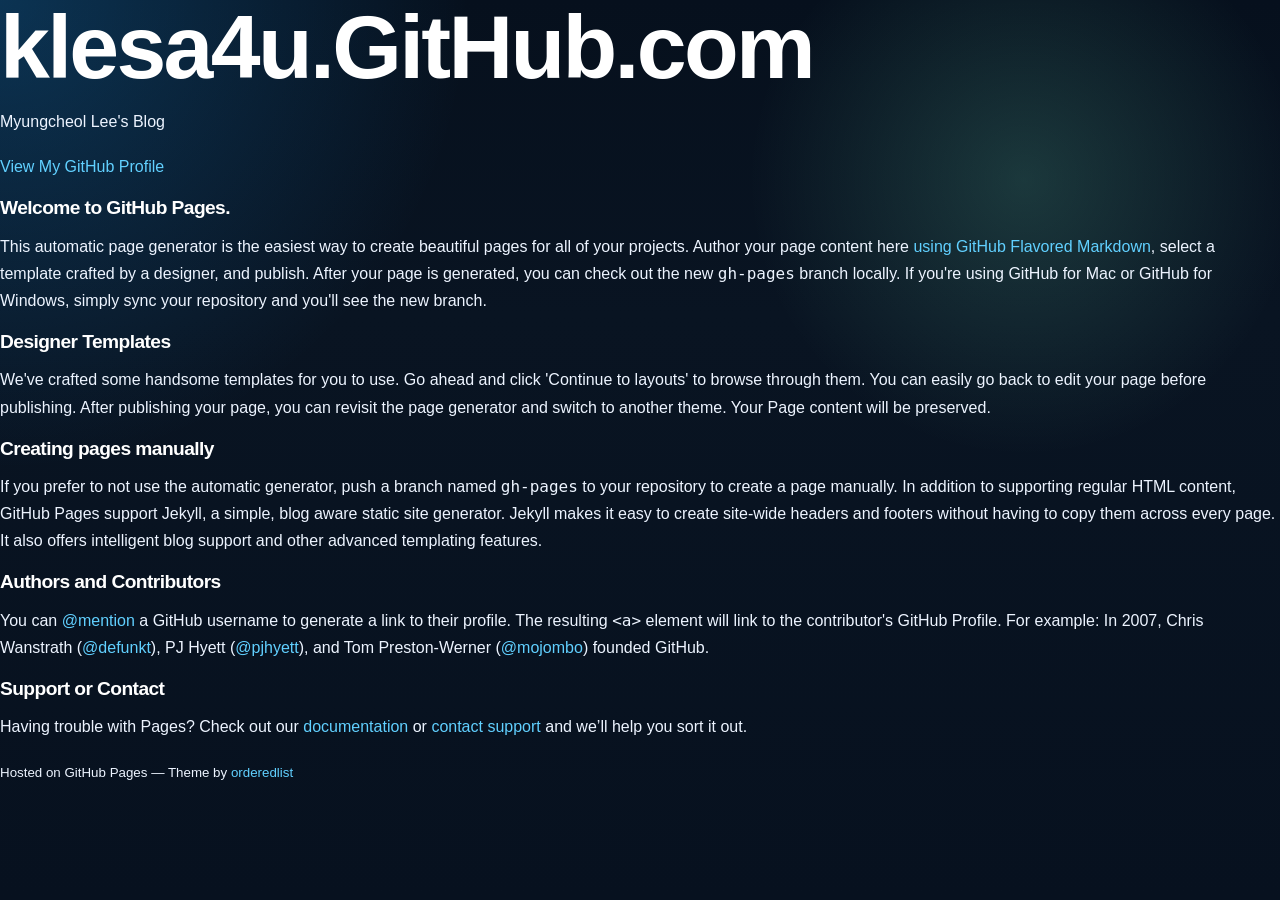
<file: index.html>
<!doctype html>
<html>
  <head>
    <meta charset="utf-8">
    <meta http-equiv="X-UA-Compatible" content="chrome=1">
    <title>klesa4u.GitHub.com by klesa4u</title>

    <link rel="stylesheet" href="stylesheets/styles.css">
    <link rel="stylesheet" href="stylesheets/github-light.css">
    <meta name="viewport" content="width=device-width, initial-scale=1, user-scalable=no">
    <!--[if lt IE 9]>
    <script src="//html5shiv.googlecode.com/svn/trunk/html5.js"></script>
    <![endif]-->
  </head>
  <body>
    <div class="wrapper">
      <header>
        <h1>klesa4u.GitHub.com</h1>
        <p>Myungcheol Lee&#39;s Blog</p>


        <p class="view"><a href="https://github.com/klesa4u">View My GitHub Profile</a></p>

      </header>
      <section>
        <h3>
<a id="welcome-to-github-pages" class="anchor" href="#welcome-to-github-pages" aria-hidden="true"><span class="octicon octicon-link"></span></a>Welcome to GitHub Pages.</h3>

<p>This automatic page generator is the easiest way to create beautiful pages for all of your projects. Author your page content here <a href="https://guides.github.com/features/mastering-markdown/">using GitHub Flavored Markdown</a>, select a template crafted by a designer, and publish. After your page is generated, you can check out the new <code>gh-pages</code> branch locally. If you're using GitHub for Mac or GitHub for Windows, simply sync your repository and you'll see the new branch.</p>

<h3>
<a id="designer-templates" class="anchor" href="#designer-templates" aria-hidden="true"><span class="octicon octicon-link"></span></a>Designer Templates</h3>

<p>We've crafted some handsome templates for you to use. Go ahead and click 'Continue to layouts' to browse through them. You can easily go back to edit your page before publishing. After publishing your page, you can revisit the page generator and switch to another theme. Your Page content will be preserved.</p>

<h3>
<a id="creating-pages-manually" class="anchor" href="#creating-pages-manually" aria-hidden="true"><span class="octicon octicon-link"></span></a>Creating pages manually</h3>

<p>If you prefer to not use the automatic generator, push a branch named <code>gh-pages</code> to your repository to create a page manually. In addition to supporting regular HTML content, GitHub Pages support Jekyll, a simple, blog aware static site generator. Jekyll makes it easy to create site-wide headers and footers without having to copy them across every page. It also offers intelligent blog support and other advanced templating features.</p>

<h3>
<a id="authors-and-contributors" class="anchor" href="#authors-and-contributors" aria-hidden="true"><span class="octicon octicon-link"></span></a>Authors and Contributors</h3>

<p>You can <a href="https://github.com/blog/821" class="user-mention">@mention</a> a GitHub username to generate a link to their profile. The resulting <code>&lt;a&gt;</code> element will link to the contributor's GitHub Profile. For example: In 2007, Chris Wanstrath (<a href="https://github.com/defunkt" class="user-mention">@defunkt</a>), PJ Hyett (<a href="https://github.com/pjhyett" class="user-mention">@pjhyett</a>), and Tom Preston-Werner (<a href="https://github.com/mojombo" class="user-mention">@mojombo</a>) founded GitHub.</p>

<h3>
<a id="support-or-contact" class="anchor" href="#support-or-contact" aria-hidden="true"><span class="octicon octicon-link"></span></a>Support or Contact</h3>

<p>Having trouble with Pages? Check out our <a href="https://help.github.com/pages">documentation</a> or <a href="https://github.com/contact">contact support</a> and we’ll help you sort it out.</p>
      </section>
      <footer>
        <p><small>Hosted on GitHub Pages &mdash; Theme by <a href="https://github.com/orderedlist">orderedlist</a></small></p>
      </footer>
    </div>
    <script src="javascripts/scale.fix.js"></script>
              <script type="text/javascript">
            var gaJsHost = (("https:" == document.location.protocol) ? "https://ssl." : "http://www.");
            document.write(unescape("%3Cscript src='" + gaJsHost + "google-analytics.com/ga.js' type='text/javascript'%3E%3C/script%3E"));
          </script>
          <script type="text/javascript">
            try {
              var pageTracker = _gat._getTracker("UA-64802484-1");
            pageTracker._trackPageview();
            } catch(err) {}
          </script>

  </body>
</html>
</file>
<file: stylesheets/styles.css>
:root {
  --bg: #07111f;
  --surface: rgba(10, 20, 35, 0.78);
  --surface-strong: rgba(13, 25, 43, 0.94);
  --surface-light: rgba(255, 255, 255, 0.06);
  --border: rgba(164, 187, 221, 0.16);
  --text: #edf4ff;
  --muted: #9eb0cb;
  --heading: #ffffff;
  --accent: #61d0ff;
  --accent-strong: #1ca4ff;
  --accent-warm: #80ffcf;
  --shadow: 0 30px 80px rgba(1, 8, 18, 0.5);
}

* {
  box-sizing: border-box;
}

html {
  scroll-behavior: smooth;
}

body {
  margin: 0;
  min-height: 100vh;
  font-family: "Aptos", "Segoe UI", "Helvetica Neue", Arial, sans-serif;
  font-size: 16px;
  line-height: 1.7;
  color: var(--text);
  background:
    radial-gradient(circle at top left, rgba(28, 164, 255, 0.24), transparent 30%),
    radial-gradient(circle at 80% 20%, rgba(128, 255, 207, 0.16), transparent 22%),
    linear-gradient(180deg, #06101d 0%, #091422 35%, #07111f 100%);
}

.page-backdrop {
  position: fixed;
  inset: 0;
  background:
    linear-gradient(125deg, rgba(255, 255, 255, 0.04), transparent 30%),
    radial-gradient(circle at 15% 10%, rgba(97, 208, 255, 0.1), transparent 18%),
    radial-gradient(circle at 85% 18%, rgba(128, 255, 207, 0.08), transparent 14%);
  pointer-events: none;
}

a {
  color: var(--accent);
  text-decoration: none;
}

a:hover {
  color: var(--accent-warm);
}

img {
  max-width: 100%;
}

h1,
h2,
h3,
h4,
h5,
h6 {
  margin: 0 0 14px;
  color: var(--heading);
  line-height: 1.05;
  font-weight: 700;
  letter-spacing: -0.03em;
}

h1 {
  font-size: clamp(2.8rem, 7vw, 5.6rem);
}

h2 {
  font-size: clamp(1.8rem, 3vw, 2.8rem);
}

h3 {
  font-size: 1.2rem;
}

p,
ul,
ol {
  margin: 0 0 18px;
}

ul,
ol {
  padding-left: 20px;
}

strong {
  color: var(--heading);
}

.site-shell {
  position: relative;
  z-index: 1;
  width: min(1180px, calc(100% - 32px));
  margin: 0 auto;
  padding: 20px 0 56px;
}

.site-header {
  display: flex;
  align-items: center;
  justify-content: space-between;
  gap: 24px;
  margin-bottom: 24px;
  padding: 18px 22px;
  background: rgba(8, 16, 29, 0.7);
  border: 1px solid var(--border);
  border-radius: 22px;
  box-shadow: var(--shadow);
  backdrop-filter: blur(18px);
}

.brand-block {
  display: flex;
  align-items: center;
  gap: 16px;
  color: inherit;
}

.brand-copy {
  display: grid;
  gap: 4px;
}

.profile-photo {
  width: 70px;
  height: 70px;
  object-fit: cover;
  border-radius: 18px;
  border: 1px solid rgba(255, 255, 255, 0.12);
  box-shadow: 0 12px 30px rgba(0, 0, 0, 0.25);
}

.eyebrow,
.section-label,
.card-kicker,
.record-type,
.stat-label {
  display: inline-block;
  color: var(--accent-warm);
  font-size: 0.75rem;
  font-weight: 700;
  letter-spacing: 0.16em;
  text-transform: uppercase;
}

.site-title {
  font-size: 1.2rem;
}

.site-subtitle {
  margin: 0;
  color: var(--muted);
  font-size: 0.95rem;
}

.site-nav {
  display: flex;
  flex-wrap: wrap;
  gap: 10px;
}

.site-nav a {
  padding: 10px 14px;
  border-radius: 999px;
  background: rgba(255, 255, 255, 0.04);
  border: 1px solid transparent;
  color: var(--muted);
  transition: 180ms ease;
}

.site-nav a:hover,
.site-nav a[aria-current="page"] {
  color: var(--heading);
  background: rgba(97, 208, 255, 0.08);
  border-color: rgba(97, 208, 255, 0.2);
}

.content-card {
  padding: 36px;
  background: linear-gradient(180deg, rgba(12, 24, 41, 0.96) 0%, rgba(9, 18, 31, 0.96) 100%);
  border: 1px solid var(--border);
  border-radius: 30px;
  box-shadow: var(--shadow);
}

.hero,
.split-intro,
.spotlight-card,
.project-hero-card {
  display: grid;
  gap: 24px;
}

.hero {
  grid-template-columns: minmax(0, 1.6fr) minmax(280px, 0.85fr);
  align-items: stretch;
  margin-bottom: 40px;
}

.hero-copy {
  padding: 12px 0;
}

.hero-lead,
.section-lead {
  max-width: 52rem;
  color: var(--muted);
  font-size: 1.08rem;
}

.hero-actions {
  display: flex;
  flex-wrap: wrap;
  gap: 12px;
  margin-top: 28px;
}

.hero-mini-list {
  display: flex;
  flex-wrap: wrap;
  gap: 10px;
  margin-top: 22px;
}

.hero-mini-list span {
  display: inline-flex;
  align-items: center;
  padding: 8px 12px;
  border-radius: 999px;
  background: rgba(255, 255, 255, 0.05);
  border: 1px solid rgba(255, 255, 255, 0.08);
  color: var(--text);
  font-size: 0.92rem;
}

.button {
  display: inline-flex;
  align-items: center;
  justify-content: center;
  padding: 12px 18px;
  border-radius: 999px;
  background: linear-gradient(135deg, var(--accent-strong), var(--accent));
  color: #02111d;
  font-weight: 700;
  box-shadow: 0 10px 30px rgba(28, 164, 255, 0.24);
}

.button:hover {
  color: #02111d;
  filter: brightness(1.06);
}

.button-secondary {
  background: transparent;
  color: var(--text);
  border: 1px solid rgba(97, 208, 255, 0.24);
  box-shadow: none;
}

.button-secondary:hover {
  color: var(--heading);
  background: rgba(97, 208, 255, 0.08);
}

.hero-facts,
.feature-grid,
.contact-grid,
.record-list,
.quick-links-grid,
.principles-grid {
  display: grid;
  gap: 16px;
}

.hero-facts {
  grid-template-columns: 1fr;
}

.feature-grid,
.contact-grid {
  grid-template-columns: repeat(2, minmax(0, 1fr));
}

.quick-links-grid {
  grid-template-columns: repeat(3, minmax(0, 1fr));
}

.principles-grid {
  grid-template-columns: repeat(3, minmax(0, 1fr));
}

.record-list {
  grid-template-columns: 1fr;
}

.stat-card,
.feature-card,
.quick-link-card,
.principle-card,
.contact-card,
.record-card,
.info-panel,
.timeline-item,
.project-hero-card,
.spotlight-card,
.cta-banner {
  padding: 22px;
  border-radius: 24px;
  border: 1px solid var(--border);
  background: linear-gradient(180deg, rgba(255, 255, 255, 0.05), rgba(255, 255, 255, 0.025));
  box-shadow: inset 0 1px 0 rgba(255, 255, 255, 0.03);
}

.accent-card {
  background:
    radial-gradient(circle at top right, rgba(128, 255, 207, 0.16), transparent 35%),
    linear-gradient(180deg, rgba(31, 79, 95, 0.45), rgba(255, 255, 255, 0.03));
}

.stat-card strong,
.feature-card h3,
.quick-link-card h3,
.principle-card h3,
.contact-card h3 {
  display: block;
  margin-top: 12px;
}

.feature-card,
.quick-link-card,
.principle-card {
  color: inherit;
  transition: transform 180ms ease, border-color 180ms ease, background 180ms ease;
}

.quick-link-card:hover {
  color: inherit;
}

.quick-link-card:hover,
.principle-card:hover,
.feature-card:hover {
  transform: translateY(-4px);
  border-color: rgba(97, 208, 255, 0.28);
  background: linear-gradient(180deg, rgba(255, 255, 255, 0.07), rgba(97, 208, 255, 0.04));
}

.split-intro {
  grid-template-columns: minmax(0, 0.9fr) minmax(0, 1.1fr);
  align-items: end;
  margin: 18px 0 28px;
}

.section-block {
  margin-top: 38px;
}

.section-heading {
  margin-bottom: 18px;
}

.timeline-list {
  display: grid;
  gap: 14px;
}

.timeline-item {
  display: grid;
  grid-template-columns: 90px minmax(0, 1fr);
  gap: 18px;
  align-items: start;
}

.timeline-year,
.record-year {
  display: inline-flex;
  align-items: center;
  justify-content: center;
  min-width: 72px;
  padding: 6px 10px;
  border-radius: 999px;
  background: rgba(97, 208, 255, 0.12);
  color: var(--heading);
  font-weight: 700;
}

.info-panel {
  background: rgba(255, 255, 255, 0.03);
}

.clean-list {
  margin: 0;
}

.spotlight-card,
.project-hero-card {
  grid-template-columns: minmax(0, 1.2fr) minmax(240px, 0.8fr);
  align-items: end;
}

.cta-banner {
  display: grid;
  grid-template-columns: minmax(0, 1.2fr) auto;
  gap: 24px;
  align-items: center;
  margin-top: 38px;
  background:
    radial-gradient(circle at top right, rgba(97, 208, 255, 0.18), transparent 28%),
    linear-gradient(135deg, rgba(10, 25, 43, 0.98), rgba(15, 37, 59, 0.95));
}

.feature-band {
  margin-top: 28px;
}

.project-meta {
  display: grid;
  gap: 14px;
}

.meta-row {
  display: grid;
  gap: 4px;
}

.meta-row span {
  color: var(--muted);
  font-size: 0.84rem;
  text-transform: uppercase;
  letter-spacing: 0.12em;
}

.record-card h3 {
  max-width: 46rem;
}

.record-meta {
  display: flex;
  flex-wrap: wrap;
  gap: 10px;
  align-items: center;
  margin-bottom: 14px;
}

.compact-records .record-card {
  padding: 18px 20px;
}

.page-intro {
  margin-bottom: 28px;
}

.site-footer {
  padding: 18px 6px 0;
  color: var(--muted);
  text-align: center;
  font-size: 0.92rem;
}

@media (max-width: 920px) {
  .site-header,
  .hero,
  .split-intro,
  .spotlight-card,
  .project-hero-card {
    grid-template-columns: 1fr;
  }

  .site-header {
    align-items: start;
    flex-direction: column;
  }

  .content-card {
    padding: 24px;
  }

  .feature-grid,
  .contact-grid,
  .quick-links-grid,
  .principles-grid {
    grid-template-columns: 1fr;
  }

  .cta-banner {
    grid-template-columns: 1fr;
  }
}

@media (max-width: 640px) {
  .site-shell {
    width: min(100% - 18px, 1180px);
  }

  .content-card {
    padding: 20px;
    border-radius: 24px;
  }

  .site-nav {
    width: 100%;
  }

  .site-nav a {
    flex: 1 1 calc(50% - 10px);
    text-align: center;
  }

  .timeline-item {
    grid-template-columns: 1fr;
  }

  .hero-mini-list span,
  .site-nav a {
    width: 100%;
    justify-content: center;
  }
}
</file>
<file: stylesheets/github-light.css>
/*
   Copyright 2014 GitHub Inc.

   Licensed under the Apache License, Version 2.0 (the "License");
   you may not use this file except in compliance with the License.
   You may obtain a copy of the License at

       http://www.apache.org/licenses/LICENSE-2.0

   Unless required by applicable law or agreed to in writing, software
   distributed under the License is distributed on an "AS IS" BASIS,
   WITHOUT WARRANTIES OR CONDITIONS OF ANY KIND, either express or implied.
   See the License for the specific language governing permissions and
   limitations under the License.

*/

.pl-c /* comment */ {
  color: #969896;
}

.pl-c1      /* constant, markup.raw, meta.diff.header, meta.module-reference, meta.property-name, support, support.constant, support.variable, variable.other.constant */,
.pl-s .pl-v /* string variable */ {
  color: #0086b3;
}

.pl-e  /* entity */,
.pl-en /* entity.name */ {
  color: #795da3;
}

.pl-s .pl-s1 /* string source */,
.pl-smi      /* storage.modifier.import, storage.modifier.package, storage.type.java, variable.other, variable.parameter.function */ {
  color: #333;
}

.pl-ent /* entity.name.tag */ {
  color: #63a35c;
}

.pl-k /* keyword, storage, storage.type */ {
  color: #a71d5d;
}

.pl-pds              /* punctuation.definition.string, string.regexp.character-class */,
.pl-s                /* string */,
.pl-s .pl-pse .pl-s1 /* string punctuation.section.embedded source */,
.pl-sr               /* string.regexp */,
.pl-sr .pl-cce       /* string.regexp constant.character.escape */,
.pl-sr .pl-sra       /* string.regexp string.regexp.arbitrary-repitition */,
.pl-sr .pl-sre       /* string.regexp source.ruby.embedded */ {
  color: #183691;
}

.pl-v /* variable */ {
  color: #ed6a43;
}

.pl-id /* invalid.deprecated */ {
  color: #b52a1d;
}

.pl-ii /* invalid.illegal */ {
  background-color: #b52a1d;
  color: #f8f8f8;
}

.pl-sr .pl-cce /* string.regexp constant.character.escape */ {
  color: #63a35c;
  font-weight: bold;
}

.pl-ml /* markup.list */ {
  color: #693a17;
}

.pl-mh        /* markup.heading */,
.pl-mh .pl-en /* markup.heading entity.name */,
.pl-ms        /* meta.separator */ {
  color: #1d3e81;
  font-weight: bold;
}

.pl-mq /* markup.quote */ {
  color: #008080;
}

.pl-mi /* markup.italic */ {
  color: #333;
  font-style: italic;
}

.pl-mb /* markup.bold */ {
  color: #333;
  font-weight: bold;
}

.pl-md /* markup.deleted, meta.diff.header.from-file */ {
  background-color: #ffecec;
  color: #bd2c00;
}

.pl-mi1 /* markup.inserted, meta.diff.header.to-file */ {
  background-color: #eaffea;
  color: #55a532;
}

.pl-mdr /* meta.diff.range */ {
  color: #795da3;
  font-weight: bold;
}

.pl-mo /* meta.output */ {
  color: #1d3e81;
}
</file>
